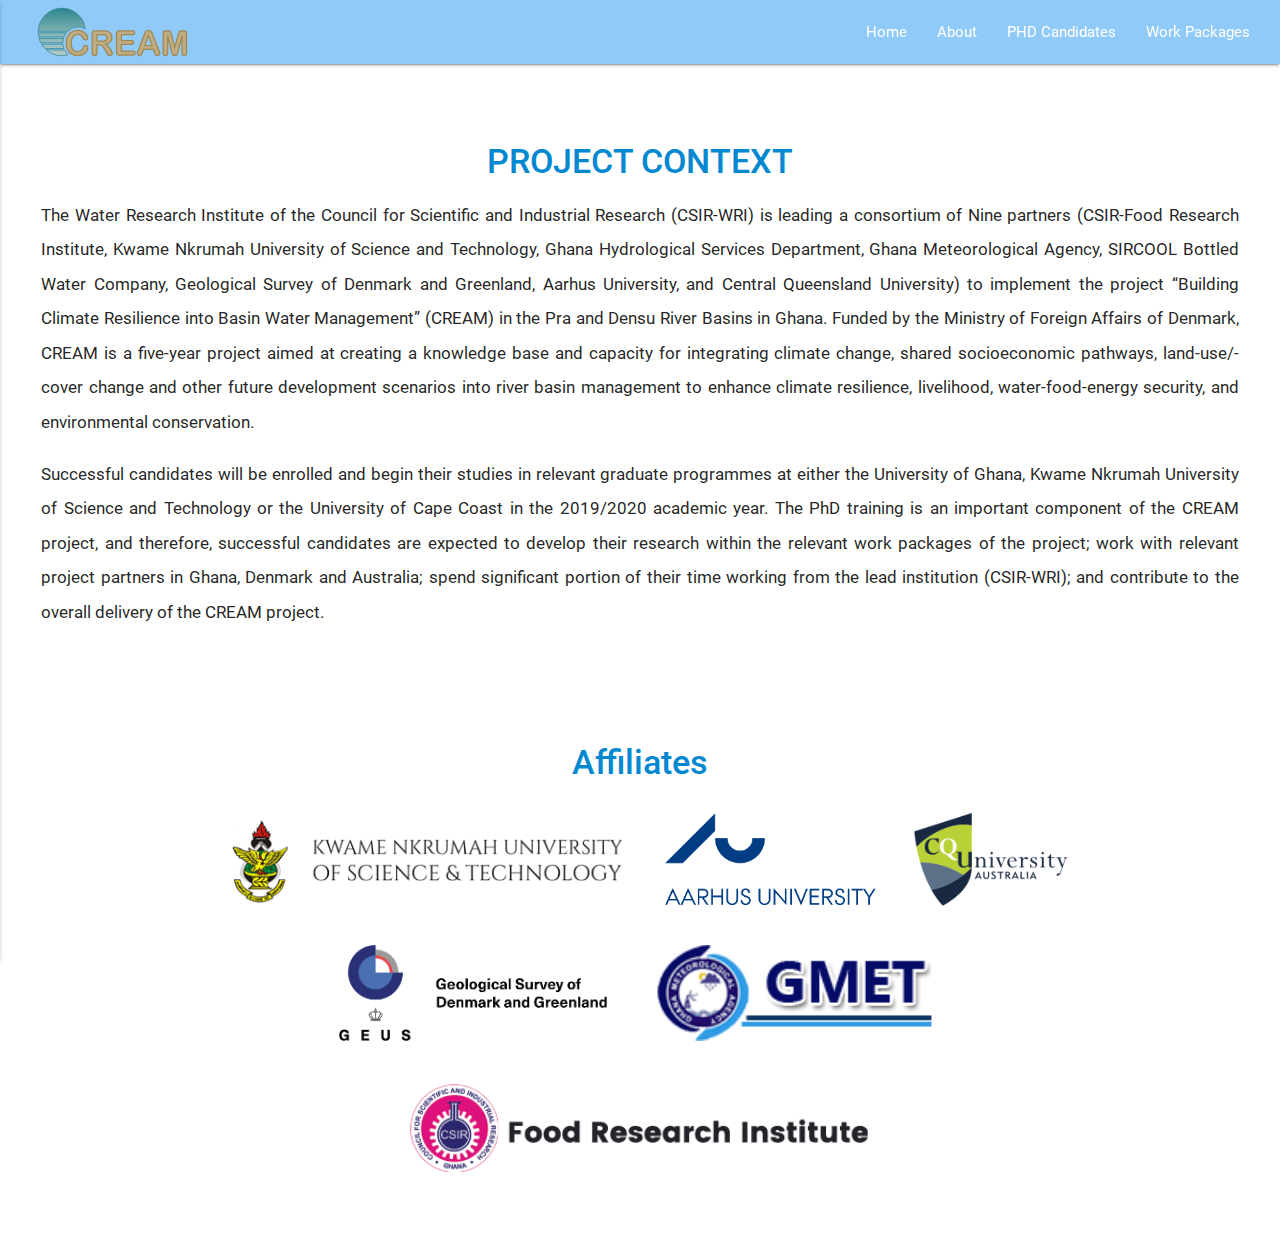
<file: index.html>
<!DOCTYPE html>
<html>

<head>
  <link type="text/css" rel="stylesheet" href="css/main.css" />
  <!--Import Google Icon Font-->
  <link href="https://fonts.googleapis.com/icon?family=Material+Icons" rel="stylesheet">
  <!--Import materialize.css-->
  <link type="text/css" rel="stylesheet" href="css/materialize.min.css" media="screen,projection" />
  <link href="https://fonts.googleapis.com/css?family=Roboto&display=swap" rel="stylesheet">
  <!--Let browser know website is optimized for mobile-->
  <meta name="viewport" content="width=device-width, initial-scale=1.0" />
  <title>CREAM PROJECT</title>
</head>

<body>
  <nav class="transparent blue lighten-3">
    <div class="nav-wrapper">
      <a href="./index.html">
        <img class="logo-img" src="./img/CREAM-Logo-temp.svg" />
      </a>
      <a href="#" class="button-collapse" data-activates="mobile-nav">
        <i class="material-icons">menu</i>
      </a>
      <!-- main navbar -->
      <ul class="right hide-on-med-and-down">
        <li>
          <a href="./index.html">Home</a>
        </li>
        <li>
          <a href="#">About</a>
        </li>
        <li>
          <a href="./html/candidates.html">PHD Candidates</a>
        </li>
        <li>
          <a href="./html/workpackages.html">Work Packages</a>
        </li>
      </ul>
    </div>
  </nav>
  <!-- small screen navbar -->
  <ul class="side-nav" id="mobile-nav">
    <li>
      <a href="./index.html">Home</a>
    </li>
    <li>
      <a href="#">About</a>
    </li>
    <li>
      <a href="./html/candidates.html">PHD Candidates</a>
    </li>
    <li>
      <a href="./html/workpackages.html">Work Packages</a>
    </li>
  </ul>
  <!-- Empty DIV to prevent following elements from 'submarining' -->
  <div style="height: 96px"></div>

  <section class="intro-text">
    <div class="row">
      <div class="col s12">
        <h4>PROJECT CONTEXT</h4>
        <p>
          The Water Research Institute of the Council for Scientific and Industrial Research
          (CSIR-WRI) is leading a consortium of Nine partners (CSIR-Food Research Institute, Kwame
          Nkrumah University of Science and Technology, Ghana Hydrological Services Department,
          Ghana Meteorological Agency, SIRCOOL Bottled Water Company, Geological Survey of Denmark
          and Greenland, Aarhus University, and Central Queensland University) to implement the
          project “Building Climate Resilience into Basin Water Management” (CREAM) in the Pra and
          Densu River Basins in Ghana. Funded by the Ministry of Foreign Affairs of Denmark, CREAM
          is a five-year project aimed at creating a knowledge base and capacity for integrating
          climate change, shared socioeconomic pathways, land-use/-cover change and other future
          development scenarios into river basin management to enhance climate resilience,
          livelihood, water-food-energy security, and environmental conservation.
        </p>
        <p> Successful candidates will be enrolled and begin their studies in relevant graduate
          programmes at either the University of Ghana, Kwame Nkrumah University of Science and
          Technology or the University of Cape Coast in the 2019/2020 academic year. The PhD
          training is an important component of the CREAM project, and therefore, successful
          candidates are expected to develop their research within the relevant work packages of the
          project; work with relevant project partners in Ghana, Denmark and Australia; spend
          significant portion of their time working from the lead institution (CSIR-WRI); and
          contribute to the overall delivery of the CREAM project.
        </p>
      </div>
    </div>
  </section>

  <section class="intro-text">
    <div class="row">
      <div class="col s12">
        <h4>Affiliates</h4>
        <div class="affiliates" style="flex-direction: row">
          <img src="img/affiliates/knustlogo.png" alt="KNUST Logo" />
          <img src="img/affiliates/Aarhus_University_logo.png" alt="Aaarhus University Logo" />
          <img src="img/affiliates/cqu-logo.png" alt="Central Queens University Logo" />
          <img src="img/affiliates/geus_gb_logo_header.png"
               alt="Geological Survey of Denmark and Greenland Logo" />
          <img src="img/affiliates/gmet.png" alt="Ghana Meteorological Agency Logo" />
          <img src="img/affiliates/fri_logo6.png" alt="CSIR-Food Research Institute Logo" />
        </div>
      </div>
    </div>
  </section>
  <!--Import jQuery before materialize.js-->
  <script type="text/javascript" src="https://code.jquery.com/jquery-3.2.1.min.js"></script>
  <script type="text/javascript" src="js/materialize.min.js"></script>
  <script>
    $(document).ready(function () {
      // Custom JS & jQuery here
      // Initialize side nav
      $('.button-collapse').sideNav();
    });
  </script>
</body>

</html>
</file>
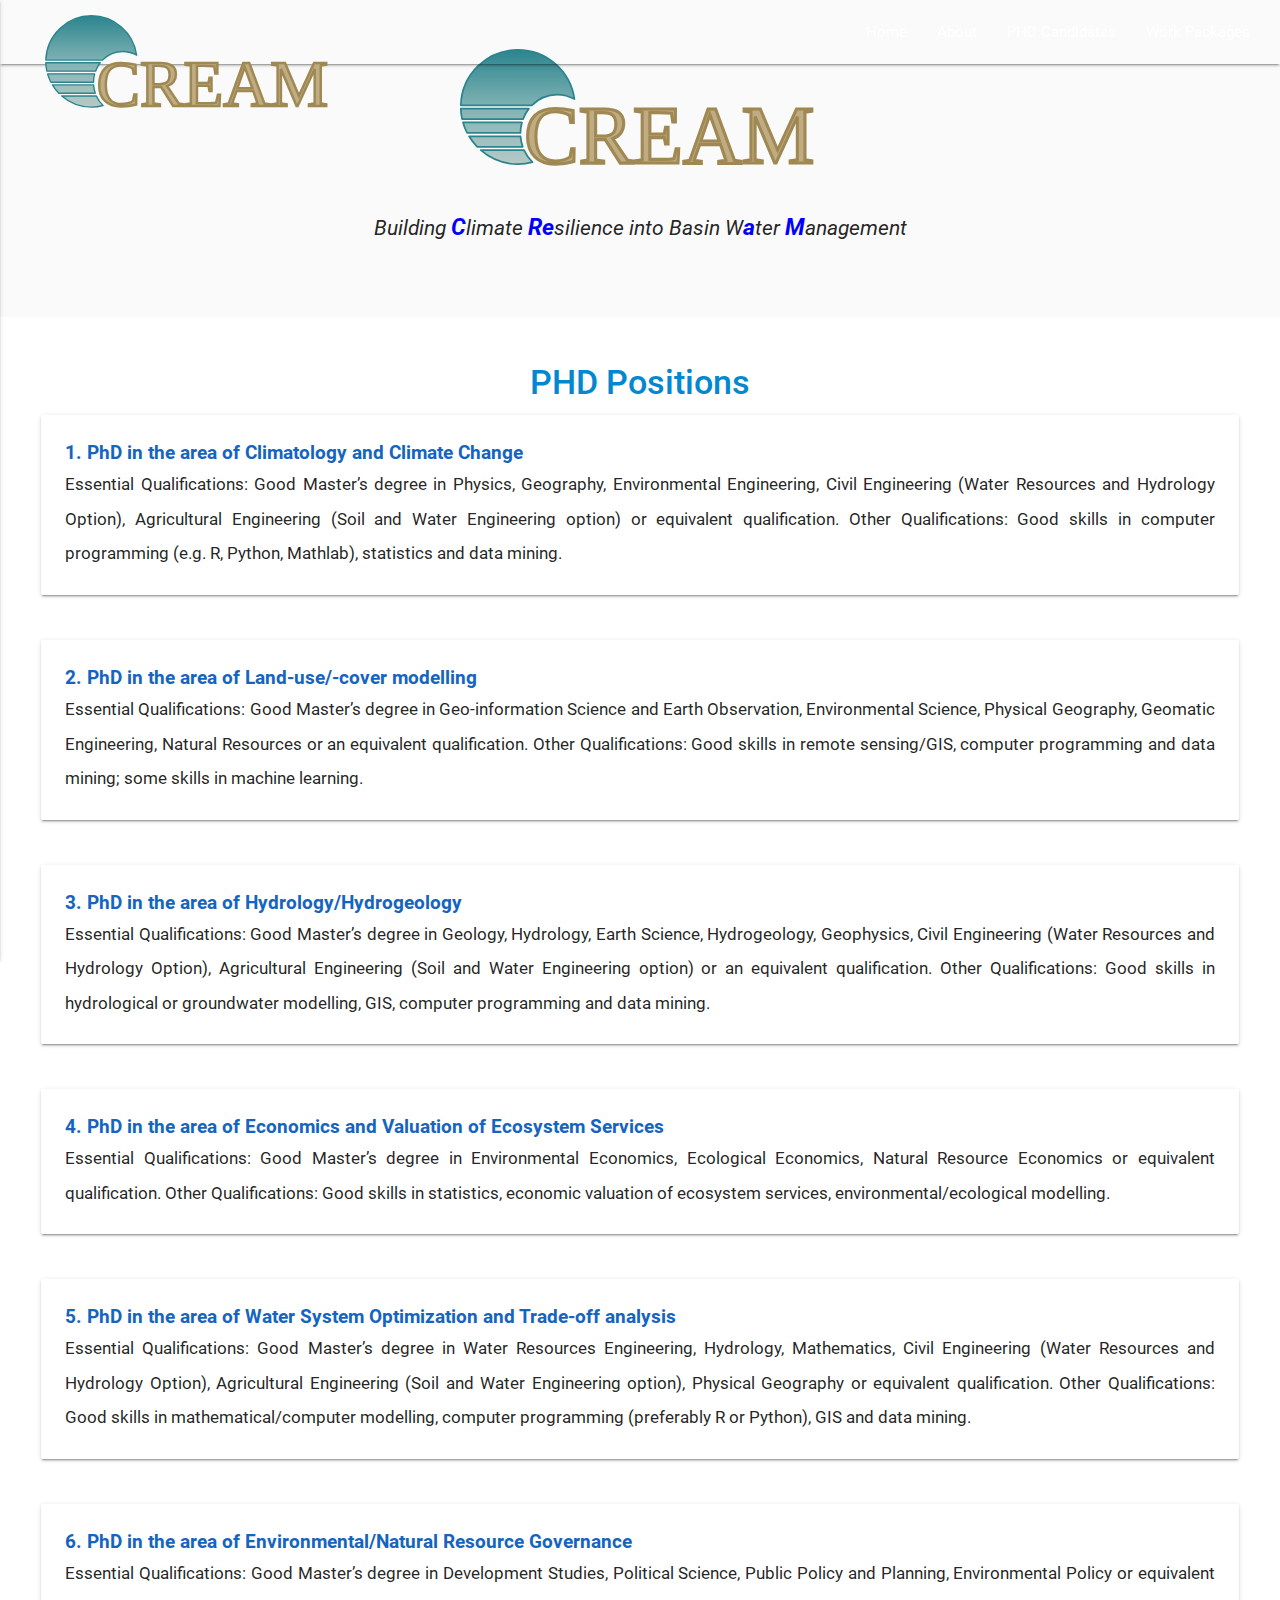
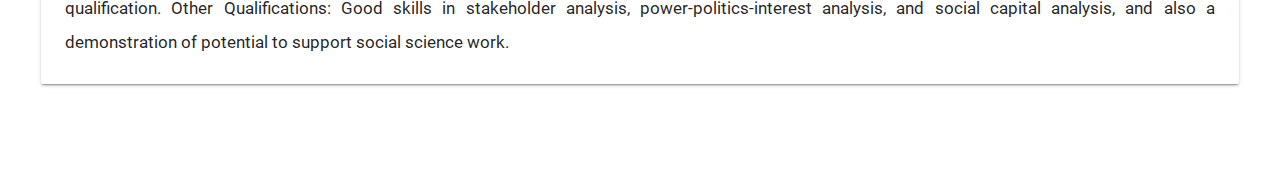
<file: candidates.html>
<!DOCTYPE html>
<html>

<head>
        <link type="text/css" rel="stylesheet" href="css/main.css" />
    <!--Import Google Icon Font-->
    <link href="https://fonts.googleapis.com/icon?family=Material+Icons" rel="stylesheet">
    <!--Import materialize.css-->
    <link type="text/css" rel="stylesheet" href="css/materialize.min.css" media="screen,projection" />
    <link href="https://fonts.googleapis.com/css?family=Roboto&display=swap" rel="stylesheet">


    <!--Let browser know website is optimized for mobile-->
    <meta name="viewport" content="width=device-width, initial-scale=1.0" />
    <title>CREAM PROJECT - PHD Candidates</title>
</head>

<body>
    <div class="nav-wrapper blue lighten-3">
        <nav class="transparent">
            <a href="./index.html" class="brand-logo"><img src="img/CREAM Logo Sample.svg" class="responsive-img"></a>
            <a href="#" class="button-collapse" data-activates="mobile-nav">
                <i class="material-icons">menu</i>
            </a>
            <!-- main navbar -->
            <ul class="right hide-on-med-and-down">
                <li>
                    <a href="./index.html">Home</a>
                </li>
                <li>
                    <a href="#">About</a>
                </li>
                <li>
                    <a href="./candidates.html">PHD Candidates</a>
                </li>
                <li>
                    <a href="#">Work Packages</a>
                </li>
            </ul>
            <!-- small screen navbar -->
            <ul class="side-nav" id="mobile-nav">
                <li>
                    <a href="#">Home</a>
                </li>
                <li>
                    <a href="#">About</a>
                </li>
                <li>
                    <a href="#">PHD Candidates</a>
                </li>
                <li>
                    <a href="#">Work Packages</a>
                </li>
            </ul>
        </nav>
    </div>
    <!-- Section Banner -->
    <section class="section section-banner grey lighten-5">
        <div class="row section center-align">
            <div class="col s12">
                <img src="img/CREAM Logo Sample.svg" class="responsive-img">
                <p class="banner-caption">Building <span class="caption-highlight">C</span>limate <span
                        class="caption-highlight">Re</span>silience into Basin W<span
                        class="caption-highlight">a</span>ter <span class="caption-highlight">M</span>anagement</p>
            </div>
        </div>
    </section>
    <section class="intro-text">
        <div class="row">
            <div class="col s12">
                <h4>PHD Positions</h4>
                <div class="card">
                    <div class="card-content">
                        <p class="phd-position">1. PhD in the area of Climatology and Climate Change</p>
                        <p>
                            Essential Qualifications: Good Master’s degree in Physics, Geography, Environmental
                            Engineering,
                            Civil Engineering (Water Resources and Hydrology Option), Agricultural Engineering (Soil and
                            Water
                            Engineering option) or equivalent qualification.
                            Other Qualifications: Good skills in computer programming (e.g. R, Python, Mathlab),
                            statistics
                            and
                            data mining.
                        </p>
                    </div>
                </div>

                <div class="card">
                    <div class="card-content">
                        <p class="phd-position">
                            2. PhD in the area of Land-use/-cover modelling
                        </p>
                        <p>
                            Essential Qualifications: Good Master’s degree in Geo-information Science and Earth
                            Observation,
                            Environmental Science, Physical Geography, Geomatic Engineering, Natural Resources or an
                            equivalent
                            qualification.
                            Other Qualifications: Good skills in remote sensing/GIS, computer programming and data
                            mining;
                            some
                            skills in machine learning.
                        </p>
                    </div>

                </div>

                <div class="card">
                    <div class="card-content">
                        <p class="phd-position">
                            3. PhD in the area of Hydrology/Hydrogeology
                        </p>
                        <p>
                            Essential Qualifications: Good Master’s degree in Geology, Hydrology, Earth Science,
                            Hydrogeology,
                            Geophysics, Civil Engineering (Water Resources and Hydrology Option), Agricultural
                            Engineering
                            (Soil
                            and Water Engineering option) or an equivalent qualification.
                            Other Qualifications: Good skills in hydrological or groundwater modelling, GIS, computer
                            programming and data mining.
                        </p>
                    </div>
                </div>

                <div class="card">
                    <div class="card-content">
                        <p class="phd-position">
                            4. PhD in the area of Economics and Valuation of Ecosystem Services
                        </p>
                        <p>
                            Essential Qualifications: Good Master’s degree in Environmental Economics, Ecological
                            Economics,
                            Natural Resource Economics or equivalent qualification.
                            Other Qualifications: Good skills in statistics, economic valuation of ecosystem services,
                            environmental/ecological modelling.
                        </p>
                    </div>
                </div>

                <div class="card">
                    <div class="card-content">
                        <p class="phd-position">
                            5. PhD in the area of Water System Optimization and Trade-off analysis
                        </p>
                        <p>
                            Essential Qualifications: Good Master’s degree in Water Resources Engineering, Hydrology,
                            Mathematics, Civil Engineering (Water Resources and Hydrology Option), Agricultural
                            Engineering
                            (Soil and Water Engineering option), Physical Geography or equivalent qualification.
                            Other Qualifications: Good skills in mathematical/computer modelling, computer programming
                            (preferably R or Python), GIS and data mining.
                        </p>
                    </div>

                </div>

                <div class="card">
                    <div class="card-content">
                        <p class="phd-position">
                            6. PhD in the area of Environmental/Natural Resource Governance
                        </p>
                        <p>
                            Essential Qualifications: Good Master’s degree in Development Studies, Political Science,
                            Public
                            Policy and Planning, Environmental Policy or equivalent qualification.
                            Other Qualifications: Good skills in stakeholder analysis, power-politics-interest analysis,
                            and
                            social capital analysis, and also a demonstration of potential to support social science
                            work.
                        </p>
                    </div>
                </div>
            </div>
        </div>
    </section>
    <!--Import jQuery before materialize.js-->
    <script type="text/javascript" src="https://code.jquery.com/jquery-3.2.1.min.js"></script>
    <script type="text/javascript" src="js/materialize.min.js"></script>
    <script>
        $(document).ready(function () {
            // Custom JS & jQuery here
            // Initialize side nav
            $('.button-collapse').sideNav();
        });
    </script>
</body>

</html>
</file>
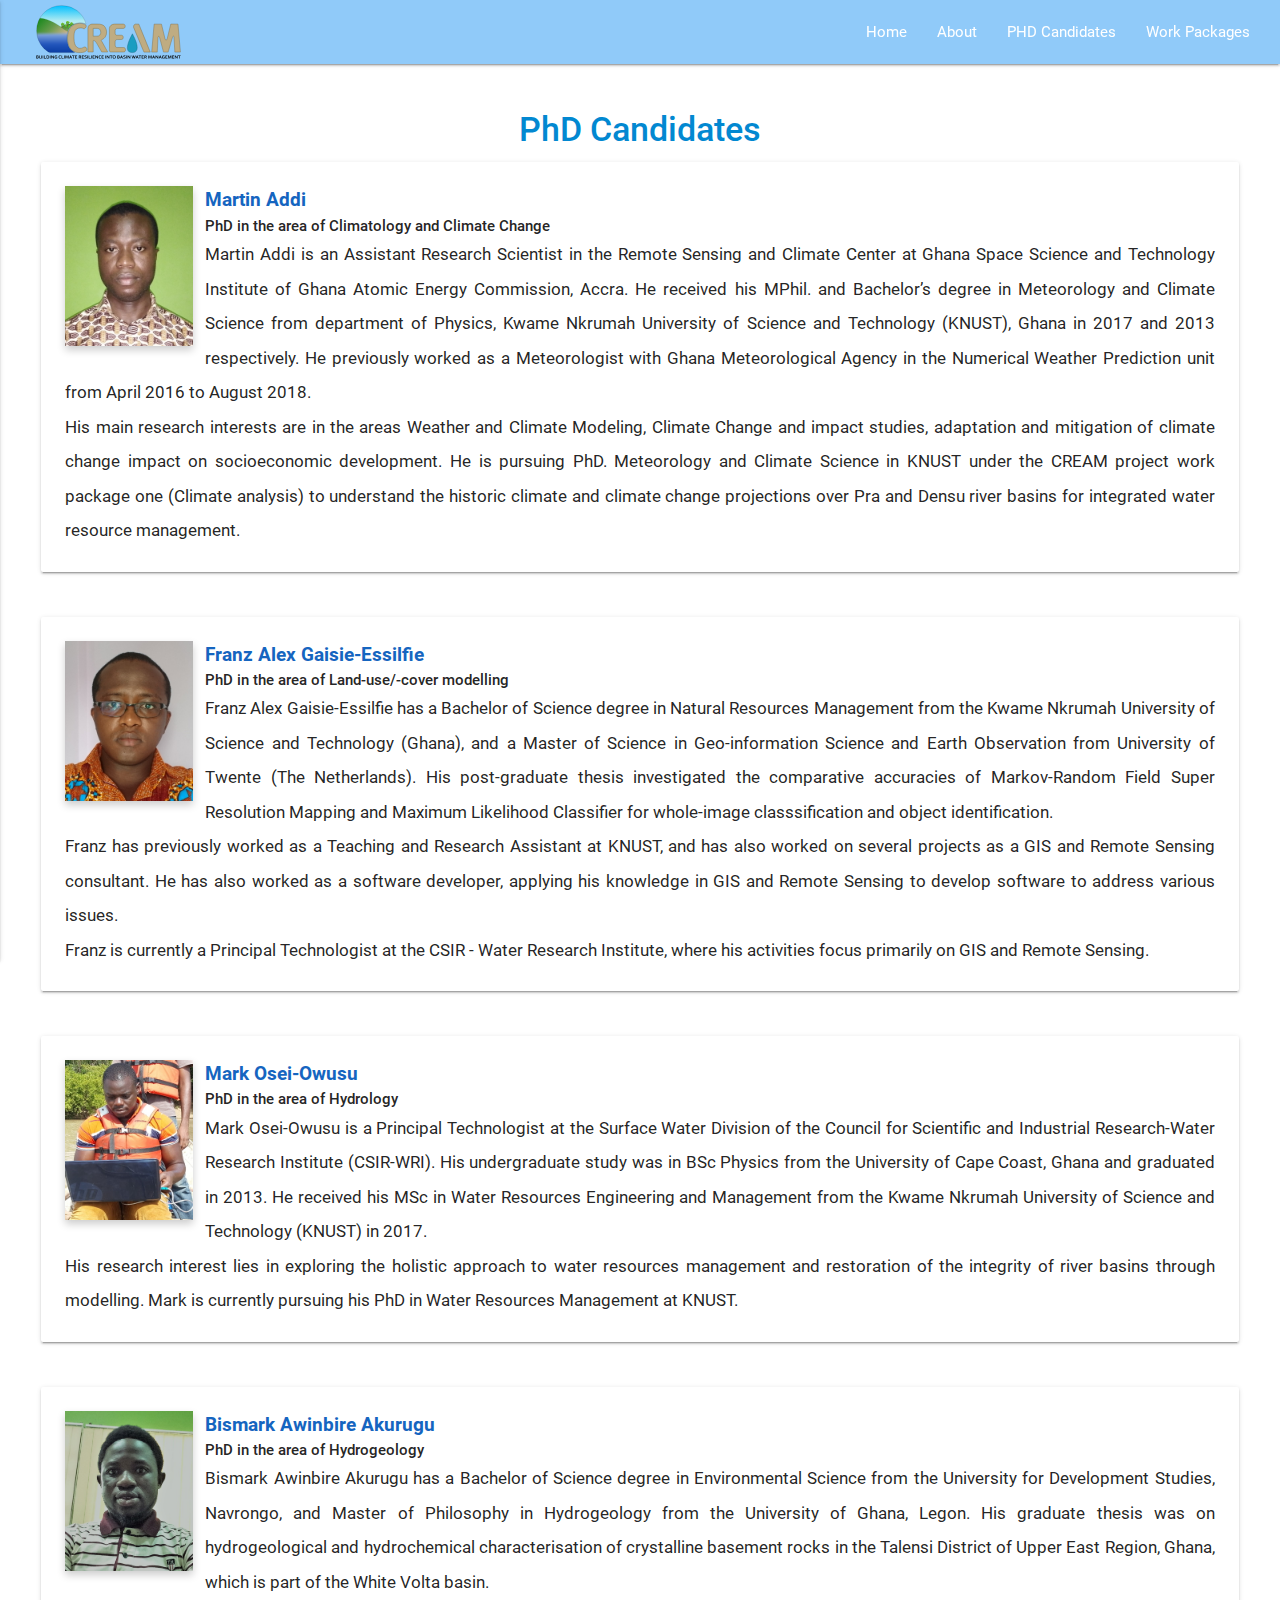
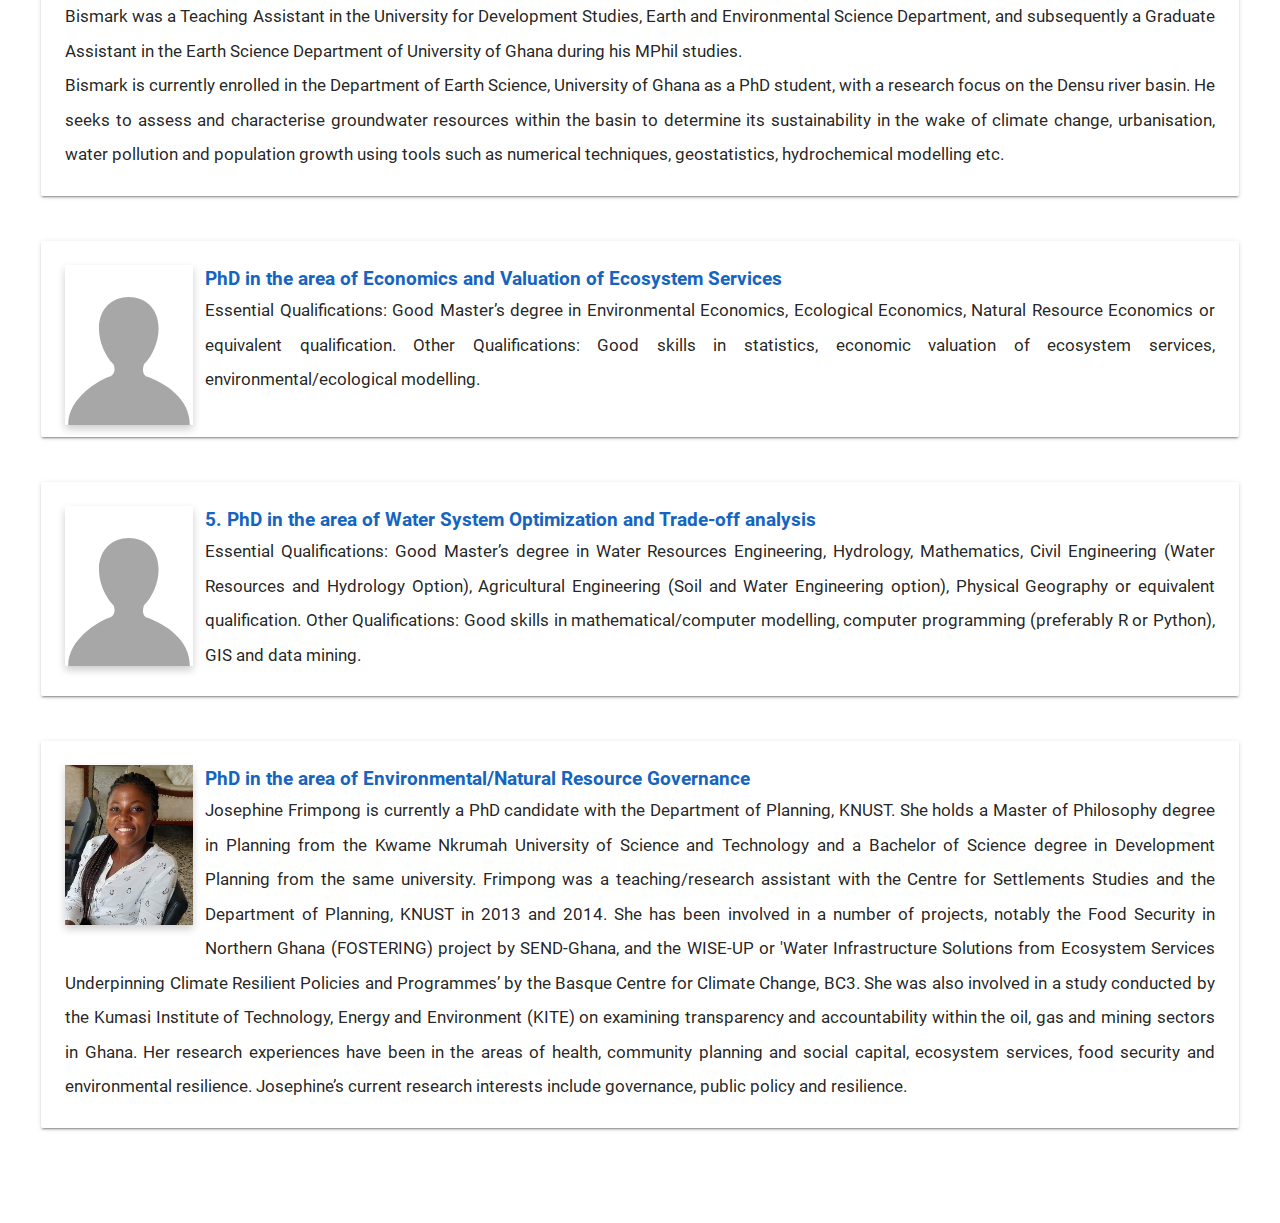
<file: html/candidates.html>
<!DOCTYPE html>
<html>

<head>
    <link type="text/css" rel="stylesheet" href="../css/main.css" />
    <!--Import Google Icon Font-->
    <link href="https://fonts.googleapis.com/icon?family=Material+Icons" rel="stylesheet">
    <!--Import materialize.css-->
    <link type="text/css" rel="stylesheet" href="../css/materialize.min.css"
          media="screen,projection" />
    <link href="https://fonts.googleapis.com/css?family=Roboto&display=swap" rel="stylesheet">


    <!--Let browser know website is optimized for mobile-->
    <meta name="viewport" content="width=device-width, initial-scale=1.0" />
    <title>CREAM PROJECT - PHD Candidates</title>
</head>

<body>
    <div class="nav-wrapper">
        <nav class="transparent blue lighten-3">
            <a href="#">
                <img class="logo-img" src="../img/cream-logo.svg" />
            </a>
            <a href="#" class="button-collapse" data-activates="mobile-nav">
                <i class="material-icons">menu</i>
            </a>
            <!-- main navbar -->
            <ul class="right hide-on-med-and-down">
                <li>
                    <a href="../index.html">Home</a>
                </li>
                <li>
                    <a href="#">About</a>
                </li>
                <li>
                    <a href="#">PHD Candidates</a>
                </li>
                <li>
                    <a href="./workpackages.html">Work Packages</a>
                </li>
            </ul>
            <!-- small screen navbar -->
            <ul class="side-nav" id="mobile-nav">
                <li>
                    <a href="../index.html">Home</a>
                </li>
                <li>
                    <a href="#">About</a>
                </li>
                <li>
                    <a href="#">PHD Candidates</a>
                </li>
                <li>
                    <a href="./workpackages.html">Work Packages</a>
                </li>
            </ul>
        </nav>
        <!-- small screen navbar -->
        <ul class="side-nav" id="mobile-nav">
            <li>
                <a href="../index.html">Home</a>
            </li>
            <li>
                <a href="#">About</a>
            </li>
            <li>
                <a href="./candidates.html">PHD Candidates</a>
            </li>
            <li>
                <a href="./workpackages.html">Work Packages</a>
            </li>
        </ul>

        <!-- Empty DIV to prevent following elements from 'submarining' -->
        <div style="height: 64px"></div>
    </div>
    <section class="intro-text">
        <div class="row">
            <div class="col s12">
                <h4>PhD Candidates</h4>
                <div class="card clearfix">
                    <div class="card-content">
                        <img class="candidate-photo" src="../img//profile-pics/c_martin.jpg"
                             alt="Photo of Martin Addi" />
                        <p class="phd-position">Martin Addi</p>
                        <strong>PhD in the area of Climatology and Climate Change</strong>
                        <p>
                            Martin Addi is an Assistant Research Scientist in the Remote Sensing and
                            Climate Center at Ghana Space Science and Technology Institute of Ghana
                            Atomic Energy Commission, Accra. He received his MPhil. and Bachelor’s
                            degree in Meteorology and Climate Science from department of Physics,
                            Kwame Nkrumah University of Science and Technology (KNUST), Ghana in
                            2017 and 2013 respectively. He previously worked as a Meteorologist with
                            Ghana Meteorological Agency in the Numerical Weather Prediction unit
                            from April 2016 to August 2018.
                        </p>
                        <p>
                            His main research interests are in the areas Weather and Climate
                            Modeling, Climate Change and impact studies, adaptation and mitigation
                            of climate change impact on socioeconomic development. He is pursuing
                            PhD. Meteorology and Climate Science in KNUST under the CREAM project
                            work package one (Climate analysis) to understand the historic climate
                            and climate change projections over Pra and Densu river basins for
                            integrated water resource management.
                        </p>
                    </div>
                </div>

                <div class="card">
                    <div class="card-content">
                        <img class="candidate-photo" src="../img/profile-pics/c_franzalex.jpg"
                             alt="Photo of Franz Alex Gaisie-Essilfie" />
                        <p class="phd-position">Franz Alex Gaisie-Essilfie</p>
                        <strong>PhD in the area of Land-use/-cover modelling</strong>
                        <p>
                            Franz Alex Gaisie-Essilfie has a Bachelor of Science degree in Natural
                            Resources Management from the Kwame Nkrumah University of Science and
                            Technology (Ghana), and a Master of Science in Geo-information Science
                            and Earth Observation from University of Twente (The Netherlands). His
                            post-graduate thesis investigated the comparative accuracies of
                            Markov-Random Field Super Resolution Mapping and Maximum Likelihood
                            Classifier for whole-image classsification and object identification.
                        </p>
                        <p>
                            Franz has previously worked as a Teaching and Research Assistant at
                            KNUST, and has also worked on several projects as a GIS and Remote
                            Sensing consultant. He has also worked as a software developer, applying
                            his knowledge in GIS and Remote Sensing to develop software to address
                            various issues.
                        </p>
                        <p>
                            Franz is currently a Principal Technologist at the CSIR - Water Research
                            Institute, where his activities focus primarily on GIS and Remote
                            Sensing.
                        </p>
                    </div>

                </div>

                <div class="card">
                    <div class="card-content">
                        <img class="candidate-photo" src="../img/profile-pics/c_mark.jpg"
                             alt="Photo of Mark Osei Owusu" />
                        <p class="phd-position">Mark Osei-Owusu</p>
                        <strong>PhD in the area of Hydrology</strong>
                        <p>
                            Mark Osei-Owusu is a Principal Technologist at the Surface Water
                            Division of the Council for Scientific and Industrial Research-Water
                            Research Institute (CSIR-WRI). His undergraduate study was in BSc
                            Physics from the University of Cape Coast, Ghana and graduated in 2013.
                            He received his MSc in Water Resources Engineering and Management from
                            the Kwame Nkrumah University of Science and Technology (KNUST) in 2017.
                        </p>
                        <p>
                            His research interest lies in exploring the holistic approach to water
                            resources management and restoration of the integrity of river basins
                            through modelling. Mark is currently pursuing his PhD in Water Resources
                            Management at KNUST.
                        </p>
                    </div>
                </div>

                <div class="card">
                    <div class="card-content">
                        <img class="candidate-photo" src="../img/profile-pics/c_bismark.jpg"
                             alt="Photo of Bismark Awinbire Akurugu" />
                        <p class="phd-position">Bismark Awinbire Akurugu</p>
                        <strong>PhD in the area of Hydrogeology</strong>
                        <p>
                            Bismark Awinbire Akurugu has a Bachelor of Science degree in
                            Environmental Science from the University for Development Studies,
                            Navrongo, and Master of Philosophy in Hydrogeology from the University
                            of Ghana, Legon. His graduate thesis was on hydrogeological and
                            hydrochemical characterisation of crystalline basement rocks in the
                            Talensi District of Upper East Region, Ghana, which is part of the White
                            Volta basin.
                        </p>
                        <p> Bismark was a Teaching Assistant in the University for Development
                            Studies, Earth and Environmental Science Department, and subsequently a
                            Graduate Assistant in the Earth Science Department of University of
                            Ghana during his MPhil studies.
                        </p>
                        <p>
                            Bismark is currently enrolled in the Department of Earth Science,
                            University of Ghana as a PhD student, with a research focus on the Densu
                            river basin. He seeks to assess and characterise groundwater resources
                            within the basin to determine its sustainability in the wake of climate
                            change, urbanisation, water pollution and population growth using tools
                            such as numerical techniques, geostatistics, hydrochemical modelling
                            etc.
                        </p>
                    </div>
                </div>

                <div class="card">
                    <div class="card-content">
                        <div class="candidate-photo"></div>
                        <p class="phd-position">
                            PhD in the area of Economics and Valuation of Ecosystem Services
                        </p>
                        <p>
                            Essential Qualifications: Good Master’s degree in Environmental
                            Economics, Ecological Economics, Natural Resource Economics or
                            equivalent qualification. Other Qualifications: Good skills in
                            statistics, economic valuation of ecosystem services,
                            environmental/ecological modelling.
                        </p>
                    </div>
                </div>

                <div class="card">
                    <div class="card-content">
                        <div class="candidate-photo"></div>
                        <p class="phd-position">
                            5. PhD in the area of Water System Optimization and Trade-off analysis
                        </p>
                        <p>
                            Essential Qualifications: Good Master’s degree in Water Resources
                            Engineering, Hydrology, Mathematics, Civil Engineering (Water Resources
                            and Hydrology Option), Agricultural Engineering (Soil and Water
                            Engineering option), Physical Geography or equivalent qualification.
                            Other Qualifications: Good skills in mathematical/computer modelling,
                            computer programming (preferably R or Python), GIS and data mining.
                        </p>
                    </div>

                </div>

                <div class="card">
                    <div class="card-content">
                        <img class="candidate-photo" src="../img/profile-pics/c_josephine.jpg"
                             alt="Photo of Josephine Frimpong" />
                        <p class="phd-position">
                            PhD in the area of Environmental/Natural Resource Governance
                        </p>
                        <p>
                            Josephine Frimpong is currently a PhD candidate with the Department of
                            Planning, KNUST. She holds a Master of Philosophy degree in Planning
                            from the Kwame Nkrumah University of Science and Technology and a
                            Bachelor of Science degree in Development Planning from the same
                            university. Frimpong was a teaching/research assistant with the Centre
                            for Settlements Studies and the Department of Planning, KNUST in 2013
                            and 2014. She has been involved in a number of projects, notably the
                            Food Security in Northern Ghana (FOSTERING) project by SEND-Ghana, and
                            the WISE-UP or &#39;Water Infrastructure Solutions from Ecosystem
                            Services Underpinning Climate Resilient Policies and Programmes’ by the
                            Basque Centre for Climate Change, BC3. She was also involved in a study
                            conducted by the Kumasi Institute of Technology, Energy and Environment
                            (KITE) on examining transparency and accountability within the oil, gas
                            and mining sectors in Ghana. Her research experiences have been in the
                            areas of health, community planning and social capital, ecosystem
                            services, food security and environmental resilience. Josephine’s
                            current research interests include governance, public policy and
                            resilience.
                        </p>
                    </div>
                </div>
            </div>
        </div>
    </section>
    <!--Import jQuery before materialize.js-->
    <script type="text/javascript" src="https://code.jquery.com/jquery-3.2.1.min.js"></script>
    <script type="text/javascript" src="../js/materialize.min.js"></script>
    <script>
        $(document).ready(function () {
            // Custom JS & jQuery here
            // Initialize side nav
            $('.button-collapse').sideNav();
        });
    </script>
</body>

</html>
</file>
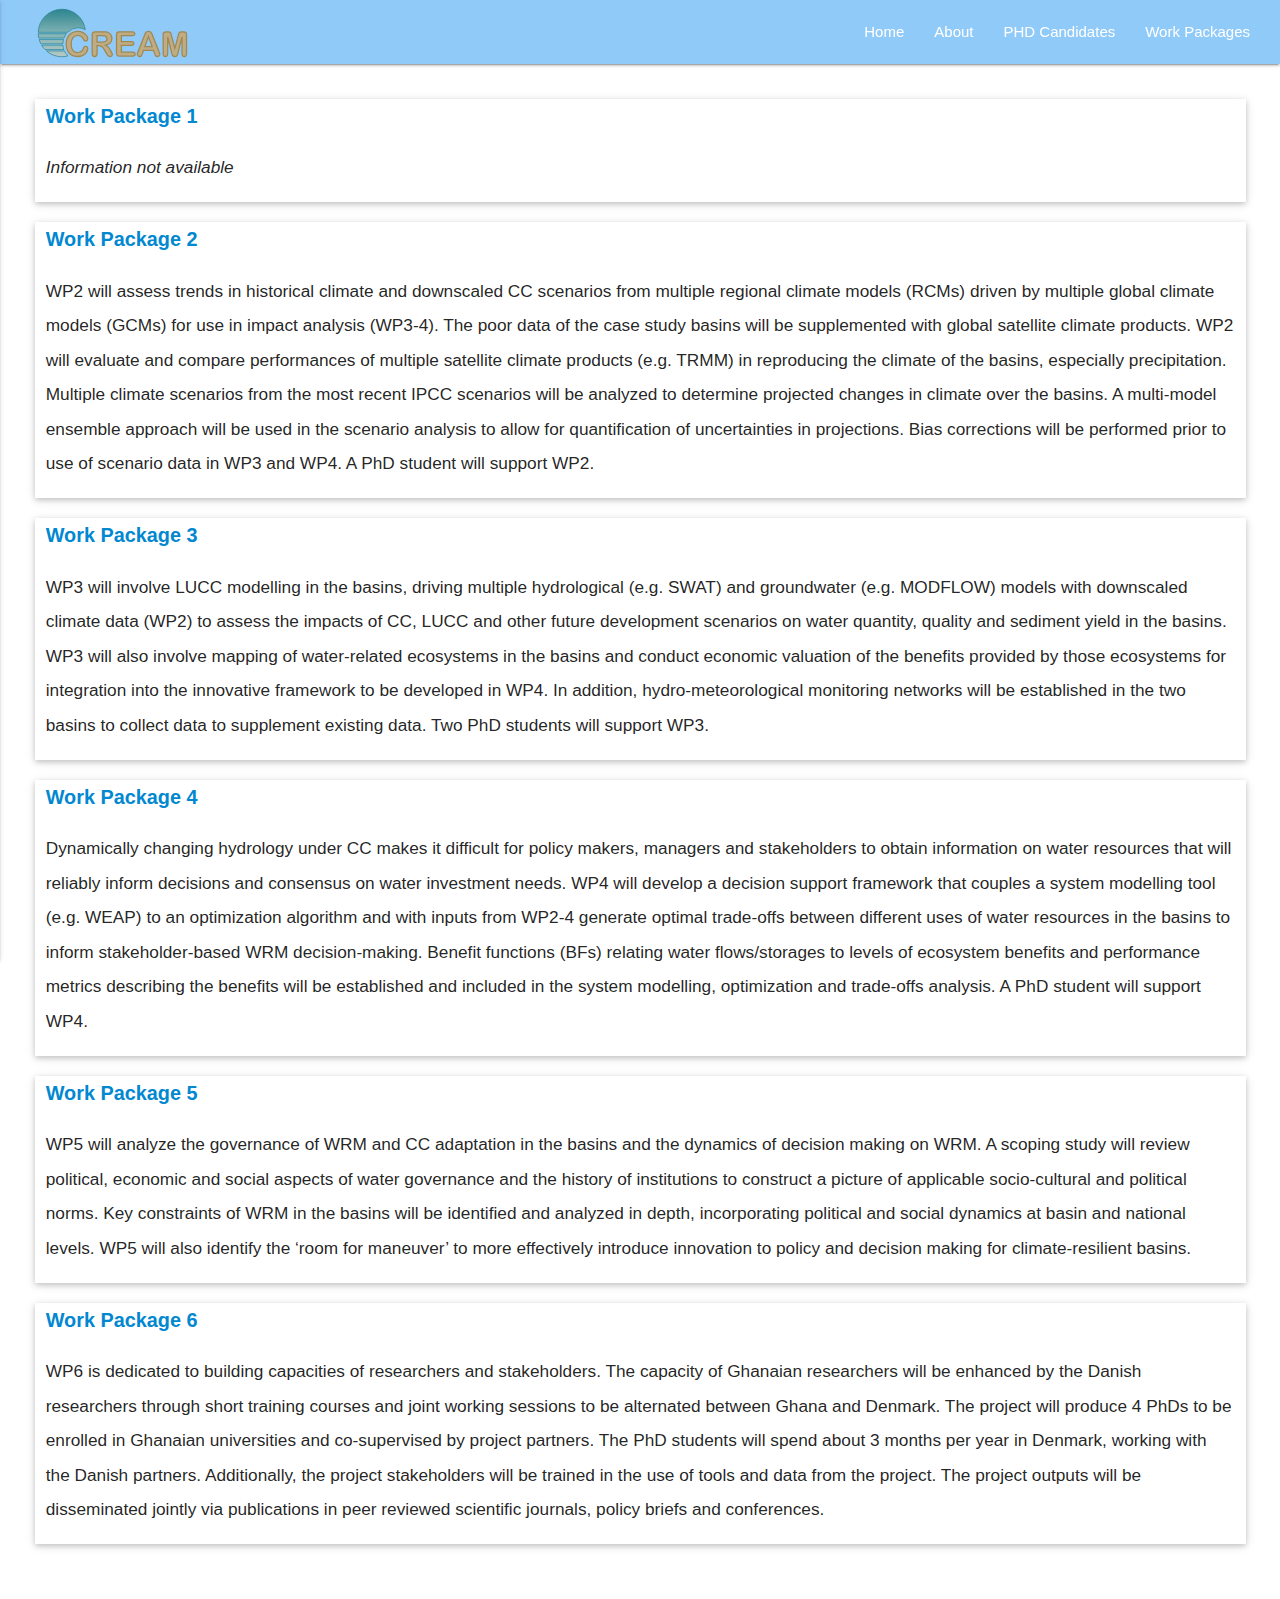
<file: html/workpackages.html>
<!DOCTYPE html>
<html>

<head>
  <!--Import Google Icon Font-->
  <link href="https://fonts.googleapis.com/icon?family=Material+Icons" rel="stylesheet">
  <!--Import materialize.css-->
  <link type="text/css" rel="stylesheet" href="../css/materialize.min.css"
        media="screen,projection" />
  <link href="https://fonts.googleapis.com/css?family=Roboto&display=swap" rel="stylesheet">
  <link type="text/css" rel="stylesheet" href="../css/main.css" />
  <link rel="stylesheet" href="https://www.w3schools.com/w3css/4/w3.css" />

  <!--Let browser know website is optimized for mobile-->
  <meta name="viewport" content="width=device-width, initial-scale=1.0" />
  <title>CREAM PROJECT</title>
</head>

<body>
  <div class="nav-wrapper">
    <nav class="transparent blue lighten-3">
      <a href="#">
        <img class="logo-img" src="../img/CREAM-Logo-temp.svg" />
      </a>
      <a href="#" class="button-collapse" data-activates="mobile-nav">
        <i class="material-icons">menu</i>
      </a>
      <!-- main navbar -->
      <ul class="right hide-on-med-and-down">
        <li>
          <a href="../index.html">Home</a>
        </li>
        <li>
          <a href="#">About</a>
        </li>
        <li>
          <a href="./candidates.html">PHD Candidates</a>
        </li>
        <li>
          <a href="#">Work Packages</a>
        </li>
      </ul>
    </nav>
    <!-- small screen navbar -->
    <ul class="side-nav" id="mobile-nav">
      <li>
        <a href="../index.html">Home</a>
      </li>
      <li>
        <a href="#">About</a>
      </li>
      <li>
        <a href="./candidates.html">PHD Candidates</a>
      </li>
      <li>
        <a href="./workpackages.html">Work Packages</a>
      </li>
    </ul>
    <!-- Empty DIV to prevent following elements from 'submarining' -->
    <div style="height: 64px"></div>
  </div>
  <section class="work-package">
    <div class="row w3-card-2">
      <div class="col s12">
        <header>
          Work package 1
        </header>
        <p>
          <em>Information not available</em>
        </p>
      </div>
    </div>
    <div class="row w3-card-2">
      <div class="col s12">
        <header>Work package 2</header>
        <p>
          WP2 will assess trends in historical climate and downscaled CC scenarios from multiple
          regional climate models (RCMs) driven by multiple global climate models (GCMs) for use in
          impact analysis (WP3-4). The poor data of the case study basins will be supplemented with
          global satellite climate products. WP2 will evaluate and compare performances of multiple
          satellite climate products (e.g. TRMM) in reproducing the climate of the basins,
          especially precipitation. Multiple climate scenarios from the most recent IPCC scenarios
          will be analyzed to determine projected changes in climate over the basins. A multi-model
          ensemble approach will be used in the scenario analysis to allow for quantification of
          uncertainties in projections. Bias corrections will be performed prior to use of scenario
          data in WP3 and WP4. A PhD student will support WP2.
        </p>
      </div>
    </div>
    <div class="row w3-card-2">
      <div class="col s12">
        <header>Work package 3</header>
        <p>
          WP3 will involve LUCC modelling in the basins, driving multiple hydrological (e.g. SWAT)
          and groundwater (e.g. MODFLOW) models with downscaled climate data (WP2) to assess the
          impacts of CC, LUCC and other future development scenarios on water quantity, quality and
          sediment yield in the basins. WP3 will also involve mapping of water-related ecosystems in
          the basins and conduct economic valuation of the benefits provided by those ecosystems for
          integration into the innovative framework to be developed in WP4. In addition,
          hydro-meteorological monitoring networks will be established in the two basins to collect
          data to supplement existing data. Two PhD students will support WP3.
        </p>
      </div>
    </div>
    <div class="row w3-card-2">
      <div class="col s12">
        <header>Work package 4</header>
        <p>
          Dynamically changing hydrology under CC makes it difficult for policy makers, managers and
          stakeholders to obtain information on water resources that will reliably inform decisions
          and consensus on water investment needs. WP4 will develop a decision support framework
          that couples a system modelling tool (e.g. WEAP) to an optimization algorithm and with
          inputs from WP2-4 generate optimal trade-offs between different uses of water resources in
          the basins to inform stakeholder-based WRM decision-making. Benefit functions (BFs)
          relating water flows/storages to levels of ecosystem benefits and performance metrics
          describing the benefits will be established and included in the system modelling,
          optimization and trade-offs analysis. A PhD student will support WP4.
        </p>
      </div>
    </div>
    <div class="row w3-card-2">
      <div class="col s12">
        <header>Work package 5</header>
        <p>
          WP5 will analyze the governance of WRM and CC adaptation in the basins and the dynamics of
          decision making on WRM. A scoping study will review political, economic and social aspects
          of water governance and the history of institutions to construct a picture of applicable
          socio-cultural and political norms. Key constraints of WRM in the basins will be
          identified and analyzed in depth, incorporating political and social dynamics at basin and
          national levels. WP5 will also identify the ‘room for maneuver’ to more effectively
          introduce innovation to policy and decision making for climate-resilient basins.
        </p>
      </div>
    </div>
    <div class="row w3-card-2">
      <div class="col s12">
        <header>Work package 6</header>
        <p>
          WP6 is dedicated to building capacities of researchers and stakeholders. The capacity of
          Ghanaian researchers will be enhanced by the Danish researchers through short training
          courses and joint working sessions to be alternated between Ghana and Denmark. The project
          will produce 4 PhDs to be enrolled in Ghanaian universities and co-supervised by project
          partners. The PhD students will spend about 3 months per year in Denmark, working with the
          Danish partners. Additionally, the project stakeholders will be trained in the use of
          tools and data from the project. The project outputs will be disseminated jointly via
          publications in peer reviewed scientific journals, policy briefs and conferences.
        </p>
      </div>
    </div>
  </section>
  <!--Import jQuery before materialize.js-->
  <script type="text/javascript" src="https://code.jquery.com/jquery-3.2.1.min.js"></script>
  <script type="text/javascript" src="../js/materialize.min.js"></script>
  <script>
    $(document).ready(function () {
      // Custom JS & jQuery here
      // Initialize side nav
      $('.button-collapse').sideNav();
    });
  </script>
</body>

</html>
</file>
<file: css/main.css>
nav {
    padding-left: 2em;
    padding-right: 1em;
    position: fixed;
    z-index: 1;
}

a.brand-logo img {
    width: 80%;
    height: auto;
}

img {
    max-width: 100%;
    max-height: 100%;
}

.affiliates {
    max-width: 1000px;
    margin: 0 auto;
    text-align: center;
}

.affiliates img {
    box-sizing: content-box;
    height: 96px;
    width: auto;
    padding: 16px;
}

.banner-caption {
    font-size: 1.4em;
    font-style: italic;
}

.caption-highlight {
    color: blue;
    font-size: 1.1em;
    font-weight: bold;
}

.intro-text {
    text-align: justify;
    padding: 2em;
    font-family: 'Roboto', sans-serif;
}

.intro-text p {
    font-size: 1.15em;
    line-height: 2em;
}

.intro-text h4 {
    text-transform: capitalize;
    font-weight: 500;
    color: #0288d1;
    text-align: center;
}

.work-package {
    font-size: 1.15em;
    line-height: 2em;
    padding: 2em;
}

.work-package header {
    text-transform: capitalize;
    font-weight: 600;
    font-size: 115%;
    color: #0288d1;
}

blockquote {
    font-size: 1.3em;
    font-style: italic;
}

p.phd-position {
    /* font-style: italic; */
    font-weight: bold;
    font-size: 125%;
    line-height: unset;
    color: #1565c0 !important;
}

.candidate-photo {
    width: 128px;
    height: 160px;
    background-image: url("[data-uri]");
    background-size: 100%;
    float: left;
    margin: 0 12px 12px 0;
    box-shadow: 0 4px 8px 0 rgba(0,0,0,0.2);
}

.card {
   margin-bottom: 3em !important;
   overflow: auto;
}

.card::after{
    content: "";
    clear: both;
    display: table;
}
</file>
